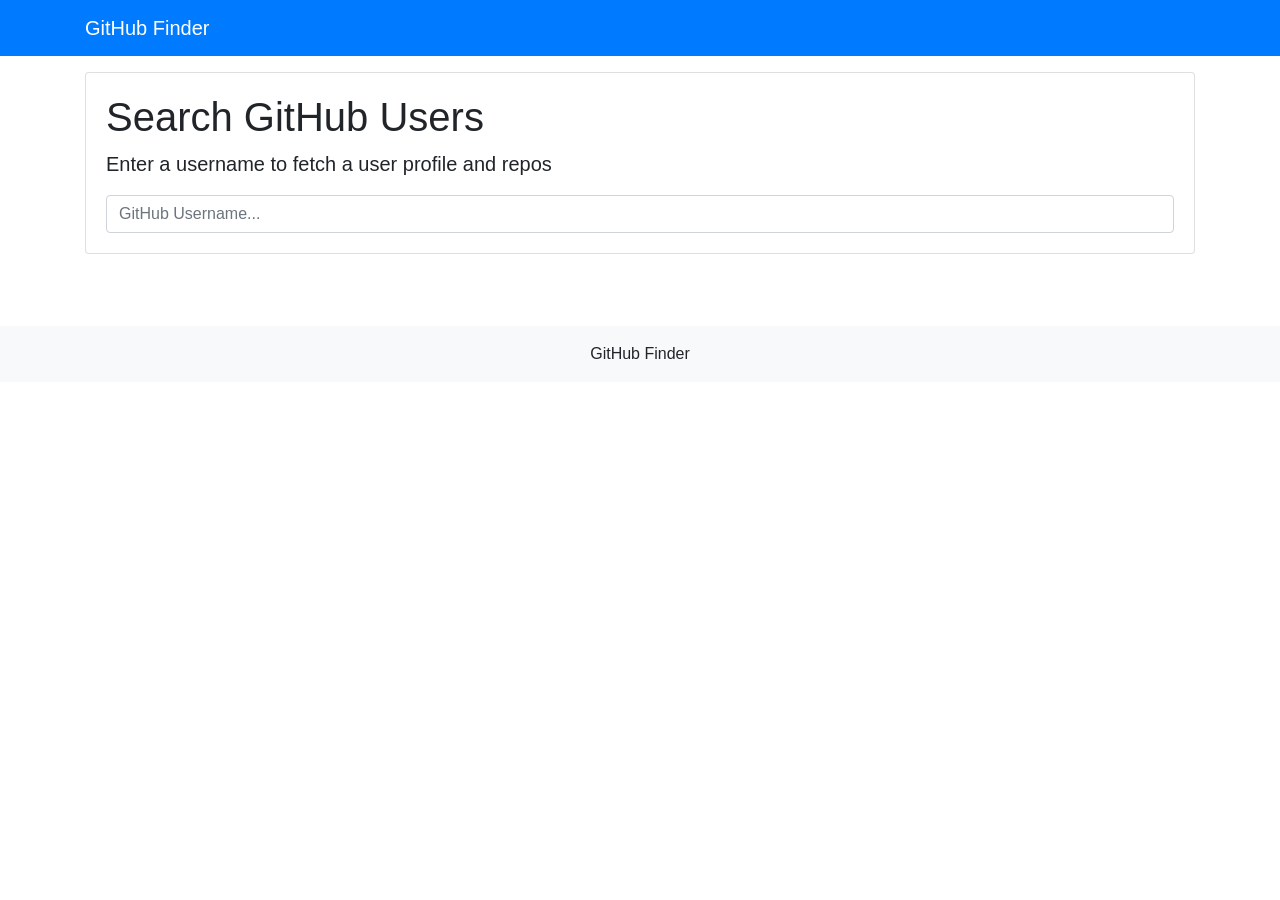
<file: gitsearch/gitsearch.html>
<!doctype html>
<html lang="en">
<head>
    <!-- Required meta tags -->
    <meta charset="utf-8">
    <meta name="viewport" content="width=device-width, initial-scale=1, shrink-to-fit=no">
    <meta http-equiv="X-UA-Compatible" content="ie=edge">

    <!-- Bootstrap CSS -->
    <link rel="stylesheet" href="https://maxcdn.bootstrapcdn.com/bootstrap/4.0.0/css/bootstrap.min.css" integrity="sha384-Gn5384xqQ1aoWXA+058RXPxPg6fy4IWvTNh0E263XmFcJlSAwiGgFAW/dAiS6JXm" crossorigin="anonymous">

    <link rel="stylesheet" href="style.css">
    <title>Github Finder</title>
</head>
<body>

<nav class="navbar navbar-dark bg-primary mb-3">
    <div class="container">
        <a href="#" class="navbar-brand">GitHub Finder</a>
    </div>
</nav>
<div class="container searchContainer">
    <div class="search card card-body">
        <h1>Search GitHub Users</h1>
        <p class="lead">Enter a username to fetch a user profile and repos</p>
        <input type="text" id="searchUser" class="form-control" placeholder="GitHub Username...">
    </div>
    <br>
    <div class="profile-wrapper">
        <div id="profile"></div>
        <div class="loader">
            <img src="img/25.gif" alt="">
        </div>
    </div>
</div>

<footer class="mt-5 p-3 text-center bg-light">
    GitHub Finder
</footer>

<!-- Optional JavaScript -->
<!-- jQuery first, then Popper.js, then Bootstrap JS -->
<script src="https://code.jquery.com/jquery-3.2.1.slim.min.js"
        integrity="sha384-KJ3o2DKtIkvYIK3UENzmM7KCkRr/rE9 /Qpg6aAZGJwFDMVNA/GpGFF93hXpG5KkN" crossorigin="anonymous"></script>
<script src="https://cdnjs.cloudflare.com/ajax/libs/popper.js/1.12.9/umd/popper.min.js" integrity="sha384-ApNbgh9B+Y1QKtv3Rn7W3mgPxhU9K/ScQsAP7hUibX39j7fakFPskvXusvfa0b4Q" crossorigin="anonymous"></script>
<script src="https://maxcdn.bootstrapcdn.com/bootstrap/4.0.0-beta.2/js/bootstrap.min.js"
        integrity="sha384-JZR6Spejh4U02d8jOt6vLEHfe/JQGiRRSQQxSfFWpi1MquVdAyjUar5+76PVCmYl" crossorigin="anonymous"></script>

<script src="UI.js"></script>
<script src="Github.js"></script>
<script src="app.js"></script>
</body>
</html>
</file>
<file: gitsearch/style.css>
.profile-wrapper {
    position: relative;
}

.loader {
    display: none;
    position: absolute;
    top: 0;
    width: 100%;
    height: 100%;
    background: #ffffff;
    text-align: center;
}
</file>
